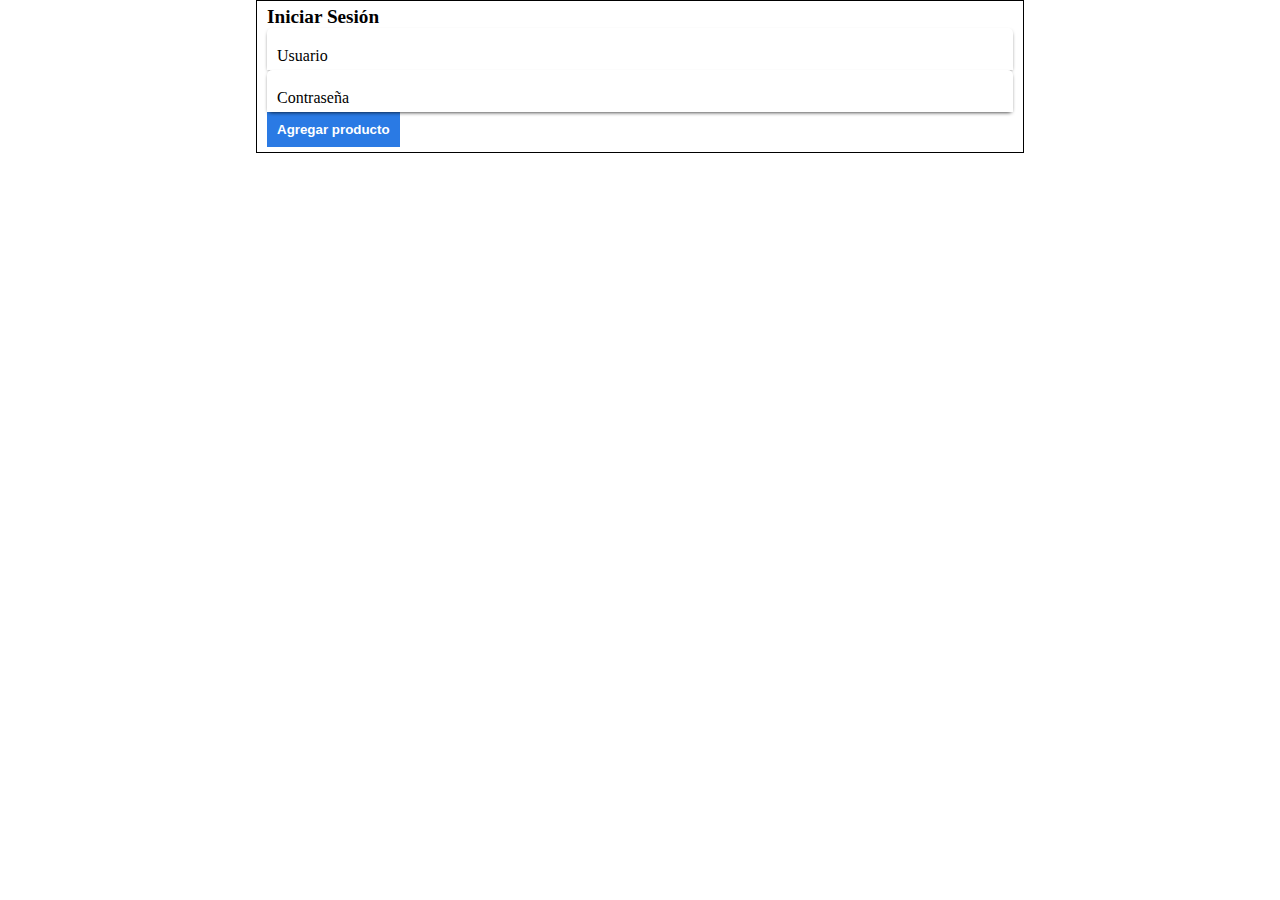
<file: src/screens/login.html>
<!DOCTYPE html>
<html lang="en">
<head>
    <meta charset="UTF-8">
    <meta http-equiv="X-UA-Compatible" content="IE=edge">
    <meta name="viewport" content="width=device-width, initial-scale=1.0">
    <title>Document</title>

    <link rel="stylesheet" href="../css/index.css">

    <link rel="stylesheet" href="../css/inputs/input.css">
    <link rel="stylesheet" href="../css/inputs/input-container.css">
    <link rel="stylesheet" href="../css/inputs/input-label.css">
    <link rel="stylesheet" href="../css/inputs/input-alert.css">


    <link rel="stylesheet" href="../css/login/login-container.css">
    <link rel="stylesheet" href="../css/login/login.css">
    <link rel="stylesheet" href="../css/login/login__title.css">
    <link rel="stylesheet" href="../css/login/login__submit.css">

</head>
<body>
    <div class="login-container">
        <form action="" class="login">
            <h2 class="login__title">Iniciar Sesión</h2>
            <div class="input-container">
                <input class="input" type="text" name="user" id="user" placeholder="ingresa tu usuario" required data-type="user">
                <label class="input-label" for="user">Usuario</label>
                <span class="input-alert">Este campo es requerido</span>
            </div>
            <div class="input-container">
                <input class="input" type="text" name="password" id="password" placeholder="ingresa tu contraseña" required data-type="password">
                <label class="input-label" for="user">Contraseña</label>
                <span class="input-alert">Este campo es requerido</span>
            </div>
            <button class="login__submit" type="submit">Agregar producto</button>
        </form>
    </div>
</body>
</html>
</file>
<file: src/css/index.css>
*{
    padding: 0;
    margin: 0;
    border: none;
    box-sizing: content-box;
}

:root{
    font-size: 16px;
    --bkg-color-endborad: #EAF2FD;
}
</file>
<file: src/css/inputs/input.css>
.input{
    padding-top: 1px;
    order: 2;
    width: 100%;
    line-height: 2rem;
    font-size: 1rem;
    color: var(--txt-color-first);
    outline: none;
    border-bottom: 2px solid var(--txt-color-second);
    border-radius: 5px 5px 0 0;
    box-shadow: 0 2px 4px -2px #000000;
    padding: 10px;
    padding-bottom: 0;
    box-sizing: border-box;
}

.input::placeholder{
    visibility: hidden;
    background: #ffffff00;
    color: #00000000;
}
.input:not(:placeholder-shown) + .input-label,
.input:focus + .input-label{
    transform: translateY(.2rem);
    font-size: 0.7rem;
    font-weight: bold;
    transition: all .25s;
}

.input--error{
    border: 3px solid red;
}

.input--message{
    padding-top: 10px;
    resize: none;
    line-height: 1rem;
}

.input--message::placeholder{
    visibility: visible;
    color:#000000;
    filter: opacity(.8);
}
</file>
<file: src/css/inputs/input-container.css>
.input-container{
    position: relative;
    width: 100%;
    display: flex;
    flex-direction: column;
    align-items: flex-start;
}
</file>
<file: src/css/inputs/input-label.css>
.input-label{
    position: absolute;
    font-size: 1rem;
    color: var(--txt-color-first);
    transform: translateY(1.2rem);
    transition: all .25s;
    z-index: 10;
    padding-left: 10px;
    order: 1;
}
</file>
<file: src/css/inputs/input-alert.css>
.input-alert{
    display: none;
    font-size: 0.7rem;
    font-weight: lighter;
    text-decoration: underline;
    color: red;
    order: 3;
}

.input-alert--active{
    display: block;
}
</file>
<file: src/css/login/login-container.css>
.login-container{
    box-sizing: border-box;
    width: 100%;
    padding: 0 20%;
}
</file>
<file: src/css/login/login.css>
.login{
    padding: 5px 10px;
    text-decoration: none;
    border: 1px solid #000;
    color: inherit;
}
</file>
<file: src/css/login/login__title.css>
.login__title{
    font-size: 1.2rem;
}
</file>
<file: src/css/login/login__submit.css>
.login__submit{
    align-self: stretch;
    padding: 10px;
    outline: none;
    border: none;
    background: #2A7AE4;
    color: #FFF;
    font-weight: bold;
    transition: all .2s;
}

.login__submit:hover{
    cursor: pointer;
    transform: scaleY(1.1);
    filter: opacity(.9);
    transition: all .2ms ease-in-out;
}
</file>
